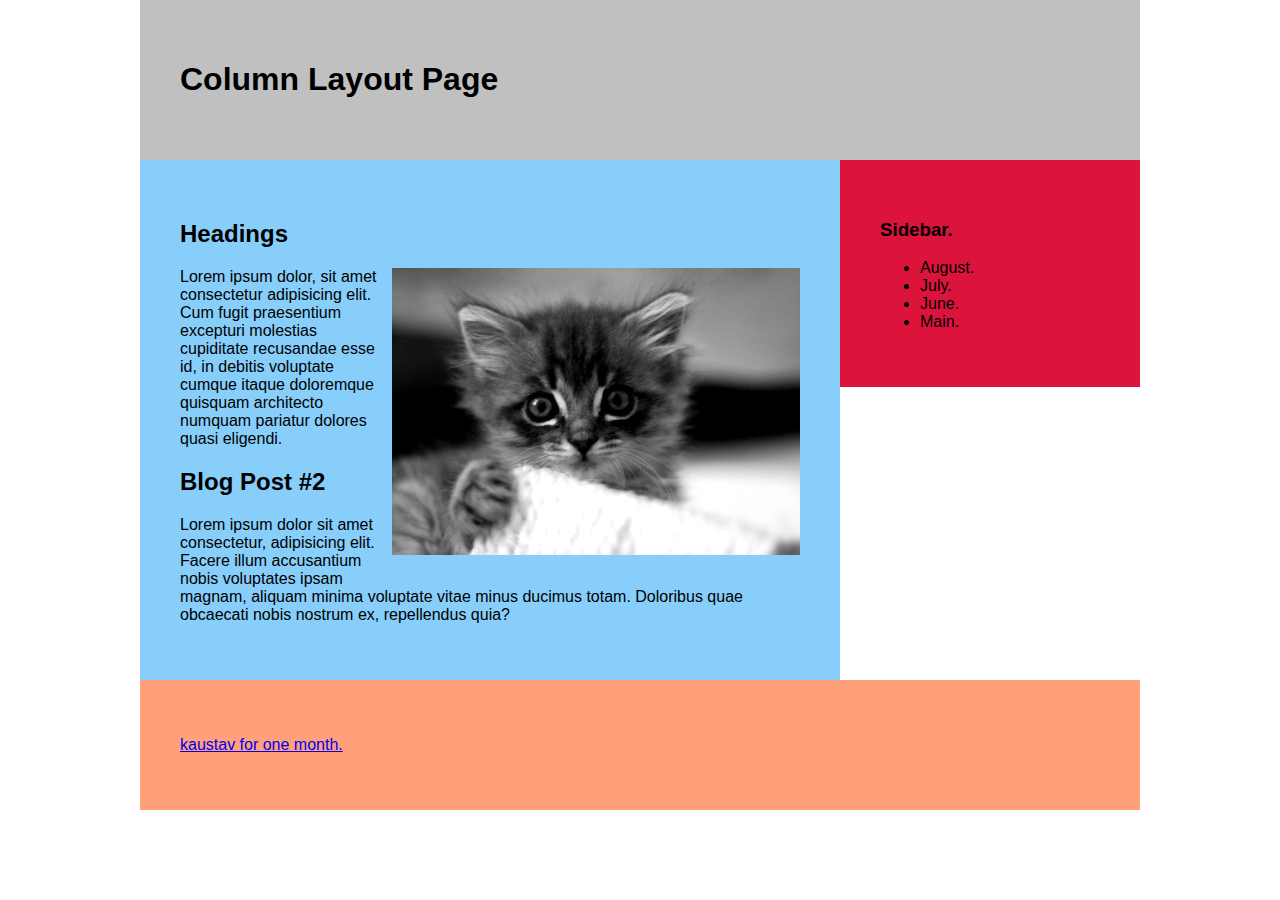
<file: website2/index.html>
<!DOCTYPE html>
<html lang="en">

<head>
    <meta charset="utf-8">
    <meta http-equiv="X-UA-Compatible" content="IE=edge">
    <meta name="viewport" content="width=device-width, initial-scale=1">
    <meta name="description" content="">
    <meta name="author" content="Commandante Kaustav">
    <title>Column Layout</title>

    <!-- external CSS link -->
    <link rel="stylesheet" href="css/normalize.css">
    <link rel="stylesheet" href="css/style.css">
</head>
<div id="container">
    <div id="header">
        <h1>Column Layout Page</h1>
    </div>
    <div id="main">
        <h2>Headings</h2>
        <img src="images/kitten.jpg" alt="kitten" class="alignR">
        <p>
            Lorem ipsum dolor, sit amet consectetur adipisicing elit. Cum fugit praesentium excepturi molestias cupiditate recusandae esse id, in debitis voluptate cumque itaque doloremque quisquam architecto numquam pariatur dolores quasi eligendi.
        </p>
        <h2>Blog Post #2</h2>
        <p>Lorem ipsum dolor sit amet consectetur, adipisicing elit. Facere illum accusantium nobis voluptates ipsam magnam, aliquam minima voluptate vitae minus ducimus totam. Doloribus quae obcaecati nobis nostrum ex, repellendus quia?</p>

    </div>
    <div id="sidebar">
        <h3>Sidebar.</h3>
        <ul>
            <li>August.</li>
            <li>July.</li>
            <li>June.</li>
            <li>Main.</li>
        </ul>
    </div>
    <div class="clear"></div>
    <div id="footer">
        <p><a href="http://www.commandantekaustav.github.io"> kaustav for one month. </a></p>
    </div>

</div>

<body>


</body>

</html>
</file>
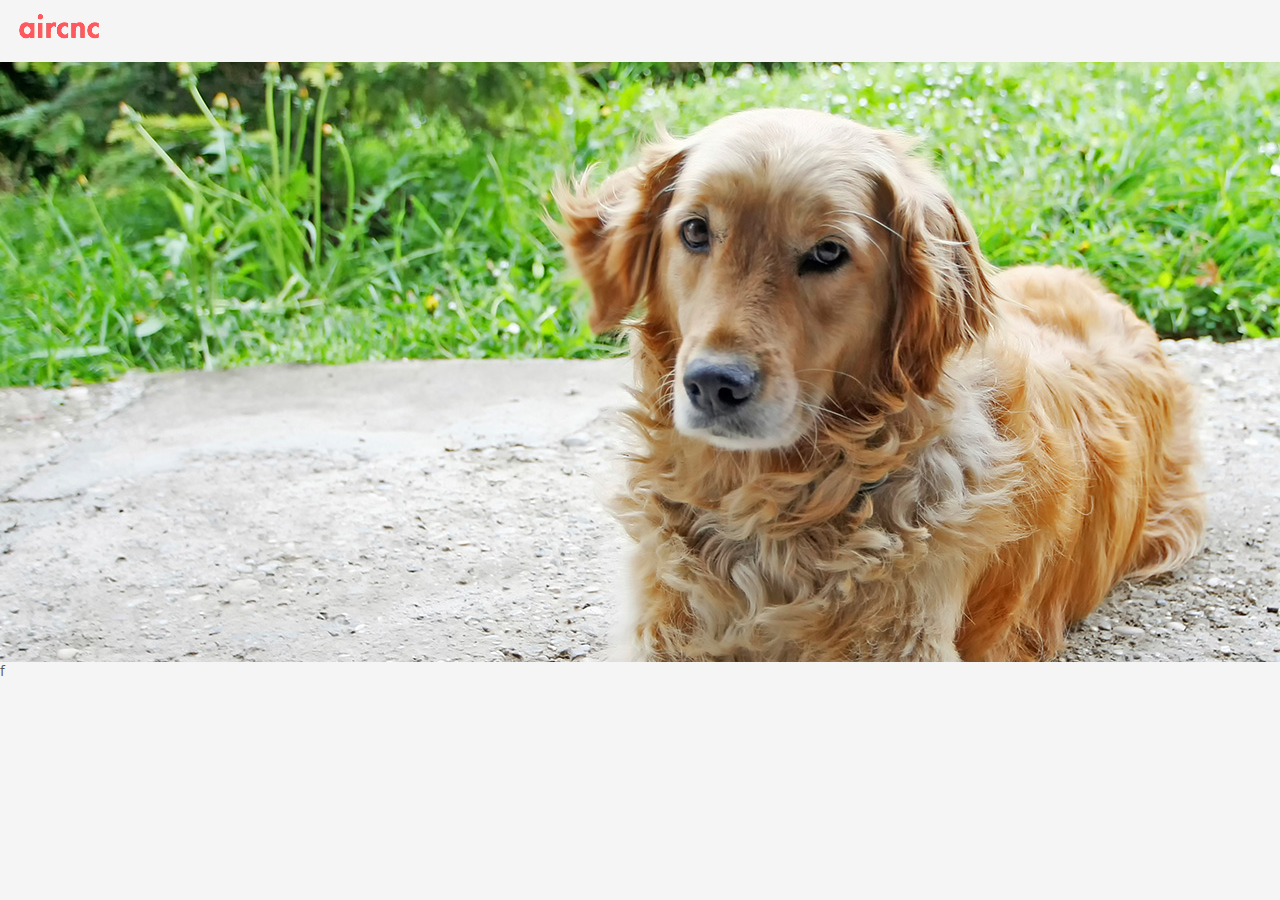
<file: start—aircnc/aircnc/index.html>
<!DOCTYPE html>
<html>
<head>
  <title>AirCnC - Rent a Cat or Dog</title>
  <link rel="stylesheet" href="css/reset.css">
  <link rel="stylesheet" href="css/style.css">
  <meta name="description" content="AirC&amp;C is the premiere site renting cute cats and canines">
  <link href='https://fonts.googleapis.com/css?family=Open+Sans:400,700,600' rel='stylesheet' type='text/css'>
  <meta name="viewport" content="width=device-width, initial-scale=1">
</head>
<body>
  <header>
    <img src="images/logo.png" alt="logo">
  </header>
  <div class="hero">
    <img src="images/dog-hero-image.png" alt="Golden Retriever">
  </div>
<section class="info">
  <div class="container">
      <div class="profile">
        <div class="owner-details">

        </div>
        <div class="pet-details">
          <div class="icons">
            
          </div>
        </div><!-- pet-details -->
      </div><!--profile-->
      <div class="booking">

      </div>
  </div><!--.container-->
</section> <!---.info-->

</div>

</body>
</html>
f
</file>
<file: website2/css/style.css>
/*
Project Name: Column Layout
Author: Chris Castiglione @ onemonthhtml.com
Developed @ One Month in NYC
*/


/*----------------------------------------------------------------------------- 
=01 BASE STYLES 
-----------------------------------------------------------------------------*/


/* Box Model Hack */

* {
    -moz-box-sizing: border-box;
    /* Firexfox */
    -webkit-box-sizing: border-box;
    /* Safari/Chrome/iOS/Android */
    box-sizing: border-box;
    /* IE */
}


/* Clear Class */

.clear {
    clear: both;
}


/* image balance

img {
    float: right;
    padding: 10px;
} */

.alignL {
    float: left;
    margin: 0 15px 15px 0;
}

.alignR {
    float: right;
    margin: 0 0 15px 15px;
}


/*----------------------------------------------------------------------------- 
=02 LAYOUT 
-----------------------------------------------------------------------------*/

#container {
    width: 1000px;
    margin: 0 auto 0 auto;
}

#header {
    background-color: silver;
    padding: 40px;
    margin: auto;
}

#main {
    background: lightskyblue;
    padding: 40px;
    width: 700px;
    float: left;
    margin: auto;
    height: auto;
}

#sidebar {
    background: crimson;
    width: 300px;
    float: left;
    padding: 40px;
    height: auto;
    margin: auto;
}

#footer {
    margin: auto;
    background: lightsalmon;
    padding: 40px;
}
</file>
<file: start—aircnc/aircnc/css/style.css>
/*
 * General/Utility Styles
*/

* {
  -moz-box-sizing: border-box; /* Firexfox */
  -webkit-box-sizing: border-box; /* Safari/Chrome/iOS/Android */
  box-sizing: border-box; /* IE */
}

body {
  margin: 0;
  background: rgb(245, 245, 245);
  font-family: 'Open Sans', arial, sans-serif;
  font-size: 0.875rem;
  color: rgb(86, 90, 92);
}

.clearfix:after {
  content: "";
  display: table;
  clear: both;
}

a {
  font-weight: bold;
  color: rgb(255, 89, 95);
  text-decoration: none;
}

strong {
  font-weight: 600;
}


/*
 * Button styles
*/

.button {
  background: rgb(255, 89, 95);
  color: white;
  text-decoration: none;
  display: block;
  padding: 0.75rem 5rem;
  border-bottom: 1px solid rgb(227, 25, 29);
  border-radius: 2px;
  width: 95%;
  margin: 0 auto;
}
</file>
